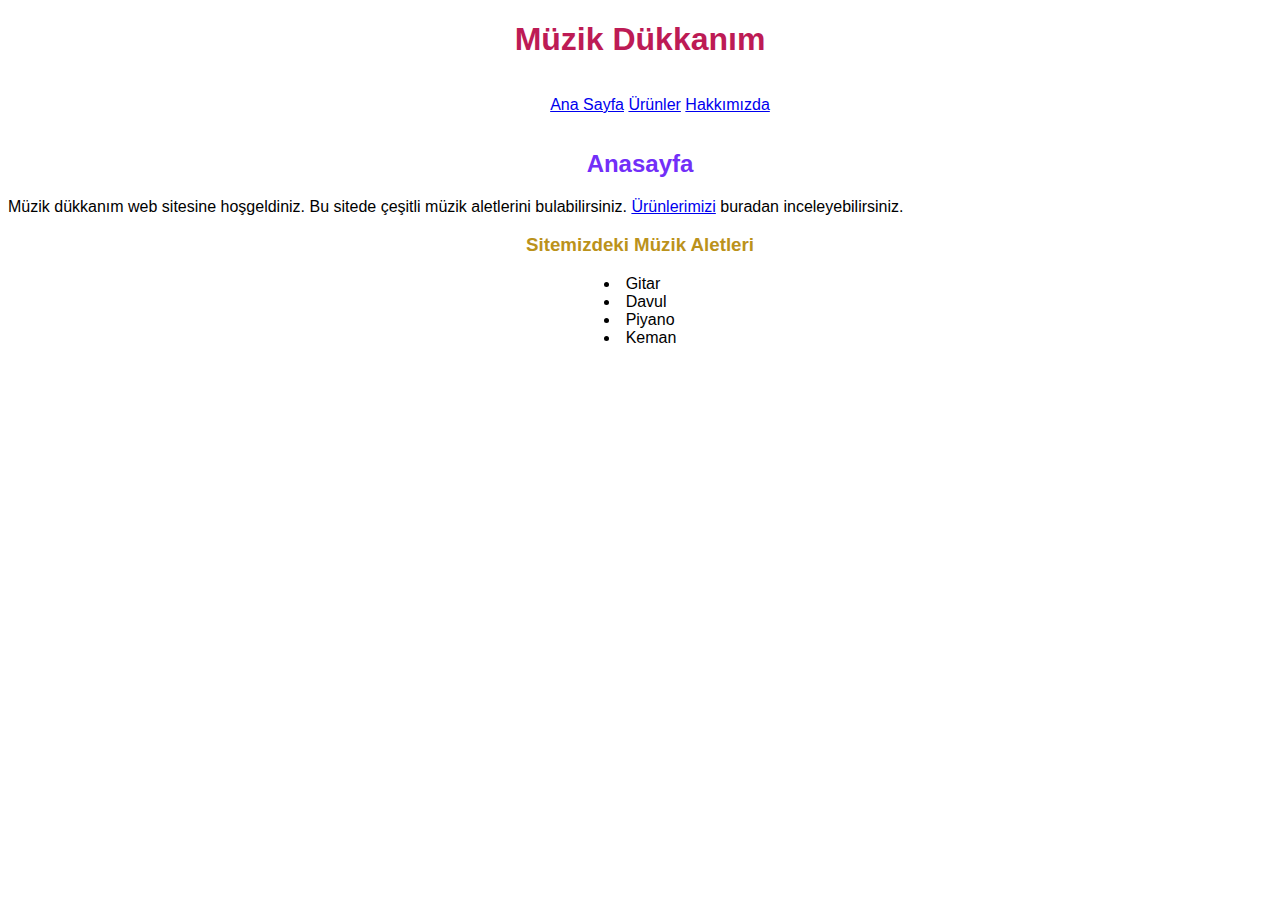
<file: CSS - Ödev1/index.html>
<!DOCTYPE html>
<html lang="en">
<head>
    <meta charset="UTF-8">
    <meta http-equiv="X-UA-Compatible" content="IE=edge">
    <meta name="viewport" content="width=device-width, initial-scale=1.0">
    <title>Müzik Dükkanı</title>
    <link rel="stylesheet" href="style.css">
</head>
<body>
    <header>
        <h1 class="anabaslik">Müzik Dükkanım</h1>
        <nav class="nav">
            <ul>
                <li class="navlistli"><a href="index.html">Ana Sayfa</a></li>
                <li class="navlistli"><a href="products.html">Ürünler</a></li>
                <li class="navlistli"><a href="about.html">Hakkımızda</a></li>
                
            </ul>
        </nav>
    </header>

    <section>
        <h2 class="anasayfabaslik">Anasayfa</h2>

        <p class="anasayfafap1">
            Müzik dükkanım web sitesine hoşgeldiniz. Bu sitede çeşitli müzik aletlerini
            bulabilirsiniz. <a href="#products.html">Ürünlerimizi</a> buradan inceleyebilirsiniz.
        </p>

        <h3 class="anasayfaaltbaslik">Sitemizdeki Müzik Aletleri</h3>
        <div class="listdiv">
            <ul class="anasayfalistul">
                <li class="anasayfalistli">Gitar</li>
                <li class="anasayfalistli">Davul</li>
                <li class="anasayfalistli">Piyano</li>
                <li class="anasayfalistli">Keman</li>
            </ul>
       </div>
    </section>



</body>
</html>
</file>
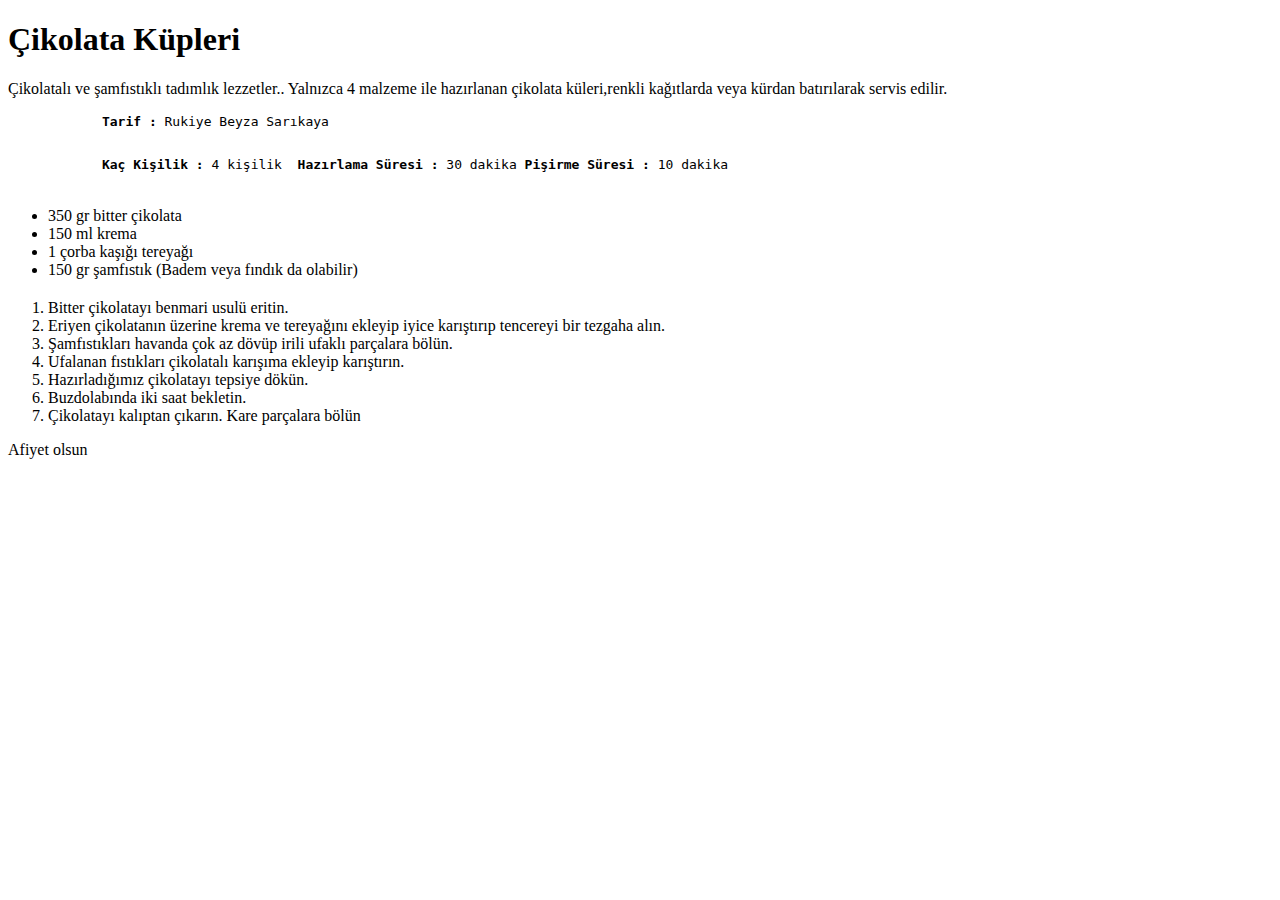
<file: Odev3/index.html>
<!DOCTYPE html>
<html lang="en">
<head>
    <meta charset="UTF-8">
    <meta http-equiv="X-UA-Compatible" content="IE=edge">
    <meta name="viewport" content="width=device-width, initial-scale=1.0">
    <title>Ödev 3</title>
</head>
<body>
    <div>
        <h1>Çikolata Küpleri</h1>
        <p>Çikolatalı ve şamfıstıklı tadımlık lezzetler.. Yalnızca 4 malzeme ile hazırlanan çikolata küleri,renkli kağıtlarda veya kürdan batırılarak servis edilir. </p>
        <pre>
            <b>Tarif : </b>Rukiye Beyza Sarıkaya
        </pre>
    </div>

    <div>
        <pre>
            <b>Kaç Kişilik : </b>4 kişilik  <b>Hazırlama Süresi : </b>30 dakika <b>Pişirme Süresi : </b>10 dakika 
        </pre>
        <h2></h2>
        <ul>
            <li>350 gr bitter çikolata</li>
            <li>150 ml krema</li>
            <li>1 çorba kaşığı tereyağı</li>
            <li>150 gr şamfıstık (Badem veya fındık da olabilir)</li>
        </ul>
        <h2></h2>
        <ol>
            <li>Bitter çikolatayı benmari usulü eritin.</li>
            <li>Eriyen çikolatanın üzerine krema ve tereyağını ekleyip iyice karıştırıp tencereyi bir tezgaha alın.</li>
            <li>Şamfıstıkları havanda çok az dövüp irili ufaklı parçalara bölün.</li>
            <li>Ufalanan fıstıkları çikolatalı karışıma ekleyip karıştırın.</li>
            <li>Hazırladığımız çikolatayı tepsiye dökün.</li>
            <li>Buzdolabında iki saat bekletin.</li>
            <li>Çikolatayı kalıptan çıkarın. Kare parçalara bölün</li>
        </ol>
        <p>Afiyet olsun</p>
    </div>



</body>
</html>
</file>
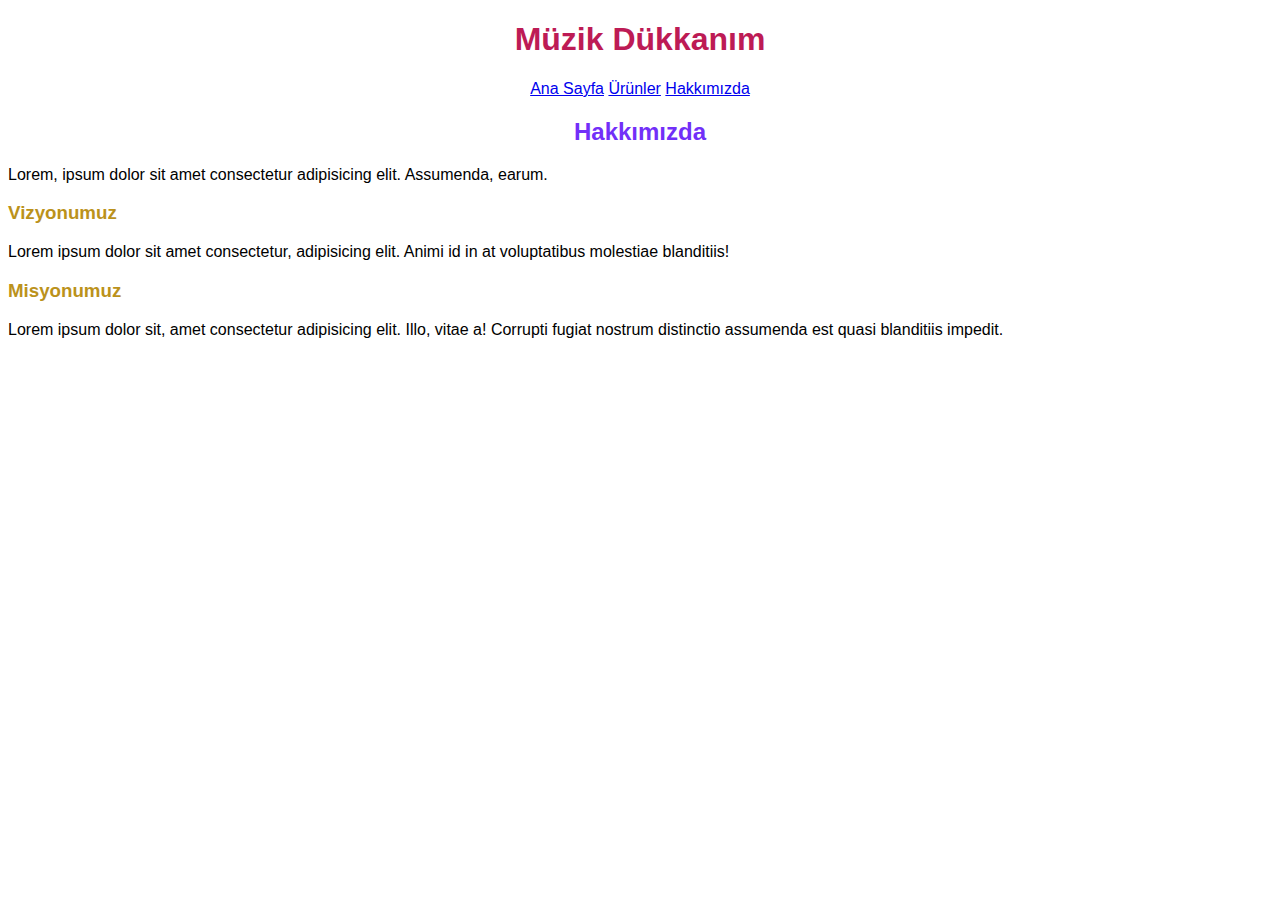
<file: CSS - Ödev1/about.html>
<!DOCTYPE html>
<html lang="en">
<head>
    <meta charset="UTF-8">
    <meta http-equiv="X-UA-Compatible" content="IE=edge">
    <meta name="viewport" content="width=device-width, initial-scale=1.0">
    <title>About</title>
    <link rel="stylesheet" href="style.css">
</head>
<body>
    
    <header>
        <h1 class="anabaslik">Müzik Dükkanım</h1>
        <nav class="nav">
            <ul class="navlist">
                <li class="navlistli"><a href="index.html">Ana Sayfa</a></li>
                <li class="navlistli"><a href="products.html">Ürünler</a></li>
                <li class="navlistli"><a href="about.html">Hakkımızda</a></li>
                
            </ul>
        </nav>
    </header>

    <section>
        <h2 class="hakkimizdabaslik">Hakkımızda</h2>
        <p>Lorem, ipsum dolor sit amet consectetur adipisicing elit. Assumenda, earum.</p>

        <h3 class="hakkimizdaaltbaslik">Vizyonumuz</h3>
        <p>Lorem ipsum dolor sit amet consectetur, adipisicing elit. Animi id in at voluptatibus molestiae blanditiis!</p>

        <h3 class="hakkimizdaaltbaslik">Misyonumuz</h3>
        <p>Lorem ipsum dolor sit, amet consectetur adipisicing elit. Illo, vitae a! Corrupti fugiat nostrum distinctio assumenda est quasi blanditiis impedit.</p>
    </section>
</body>
</html>
</file>
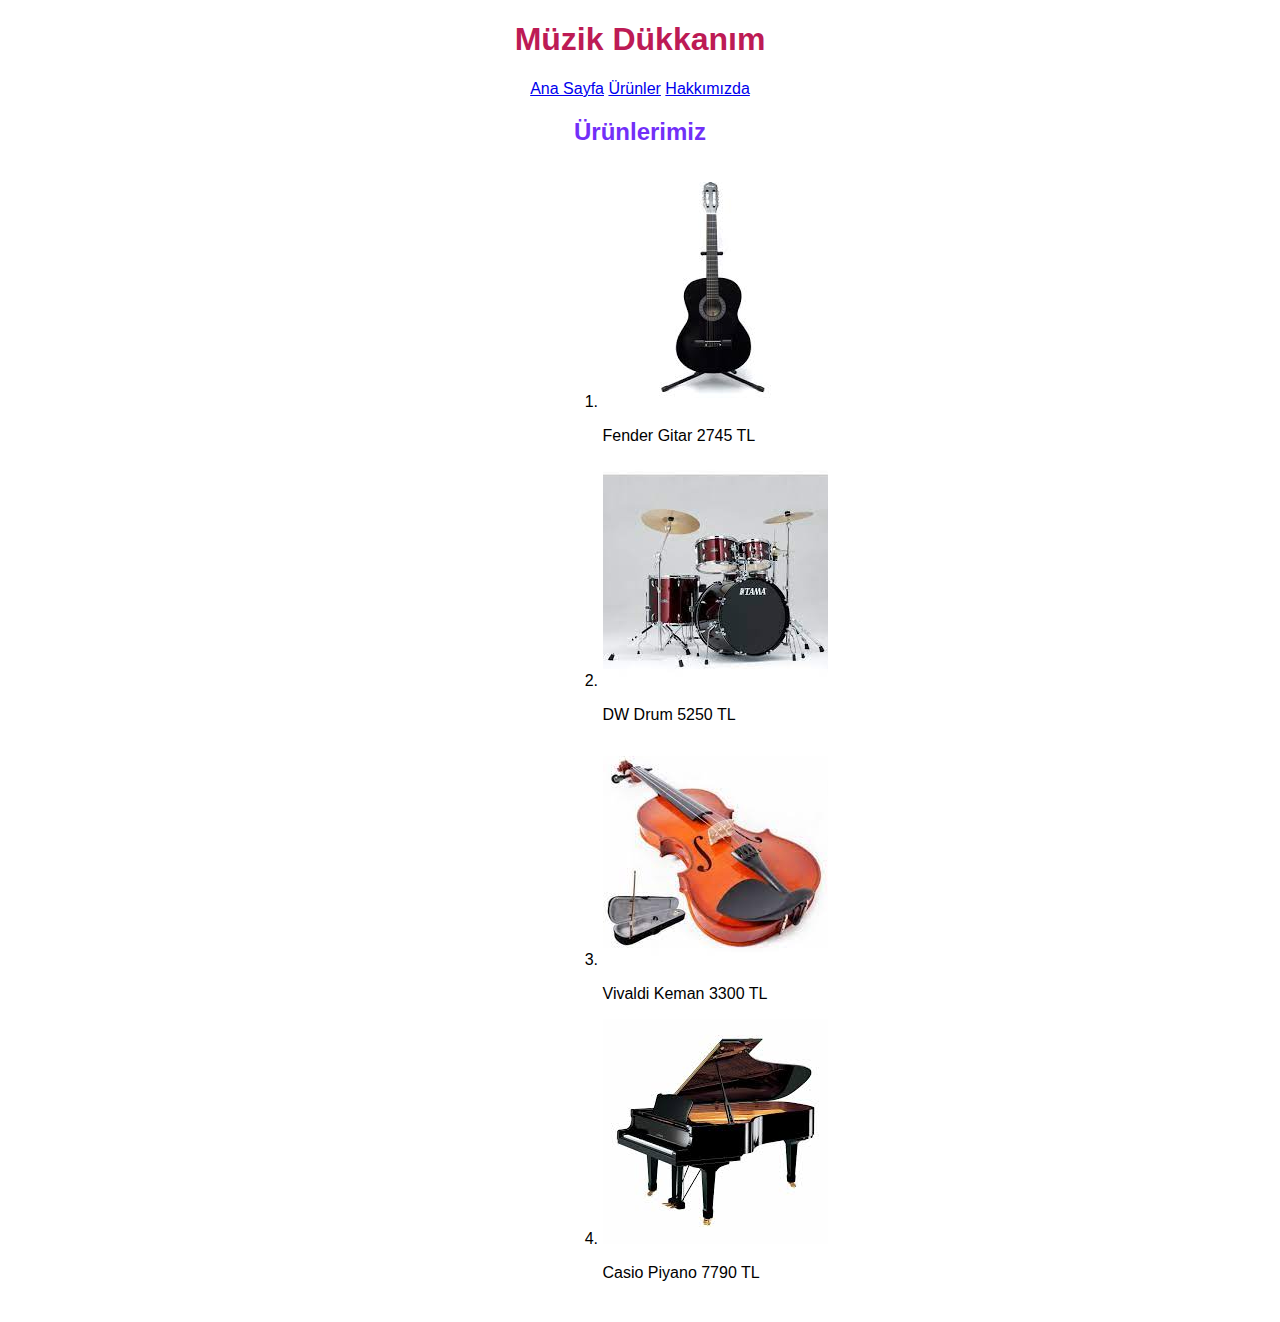
<file: CSS - Ödev1/products.html>
<!DOCTYPE html>
<html lang="en">
<head>
    <meta charset="UTF-8">
    <meta http-equiv="X-UA-Compatible" content="IE=edge">
    <meta name="viewport" content="width=device-width, initial-scale=1.0">
    <title>Products</title>
    <link rel="stylesheet" href="style.css">
</head>
<body>
    
    <header>
        <h1 class="anabaslik">Müzik Dükkanım</h1>
        <nav class="nav">
            <ul class="navlist">
                <li class="navlistli"><a href="index.html">Ana Sayfa</a></li>
                <li class="navlistli"><a href="products.html">Ürünler</a></li>
                <li class="navlistli"><a href="about.html">Hakkımızda</a></li>
                
            </ul>
        </nav>
    </header>

    <section>
        <h2 class="urunlerimizbaslik">Ürünlerimiz</h2>
        <div class="urunlerlistediv">
            <ol class="urunlerlisteol">
                <li>
                    <img src="img/gitar.jfif" alt="Gitar Fotoğrafı">
                    <p>Fender Gitar 2745 TL</p>
                </li>
                <li>
                    <img src="img/bateri.jfif" alt="Bateri Fotoğrafı">
                    <p>DW Drum 5250 TL</p>
                </li>
                <li>
                    <img src="img/keman.jfif" alt="Keman Fotoğrafı">
                    <p>Vivaldi Keman 3300 TL</p>
                </li>
                <li>
                    <img src="img/piyano.jfif" alt="Piyano Fotoğrafı">
                    <p>Casio Piyano 7790 TL</p>
                </li>
            </ol>
        </div>
    </section>

</body>
</html>
</file>
<file: CSS - Ödev1/style.css>
/* --------------- Genel --------------- */
body{
    font-family:Arial, Helvetica, sans-serif;
}

/* --------------- Header --------------- */
.anabaslik{
    font-weight: bold;
    color: #bd1b55;
    text-align: center;
}

/* --------------- Nav --------------- */
.ml15{
    margin-left: 15px;
}
.nav{
    display: flex;
    justify-content: center;
    
}
.navlist{
    list-style: none;
    text-align: center;
    padding: 0;
    margin: 0;
}
.navlistli{
    display: inline;
}

/*--------------- Anasayfa Main --------------- */
.anasayfabaslik{
    color: #722ff8;
    text-align: center;
}
.anasayfap1{
    text-align: center;
}
.anasayfaaltbaslik{
    color: #bb921b;
    text-align: center;
}
.listdiv{
    display: flex;
    justify-content: center;
}
.anasayfalistul{
    list-style-position: inside;
    padding: 0;
    margin: 0;
}

/* --------------- Hakkımızda Main --------------- */
.hakkimizdabaslik{
    color: #722ff8;
    text-align: center;
}
.hakkimizdaaltbaslik{
    color: #bb921b;
}

/* --------------- Ürünlerimiz Main --------------- */
.urunlerimizbaslik{
    color: #722ff8;
    text-align: center;
}
.urunlerlistediv{
    display: flex;
    justify-content: center;
}
.urunlerlisteol{
    padding: 0;
    padding-left: 150px;
}
</file>
